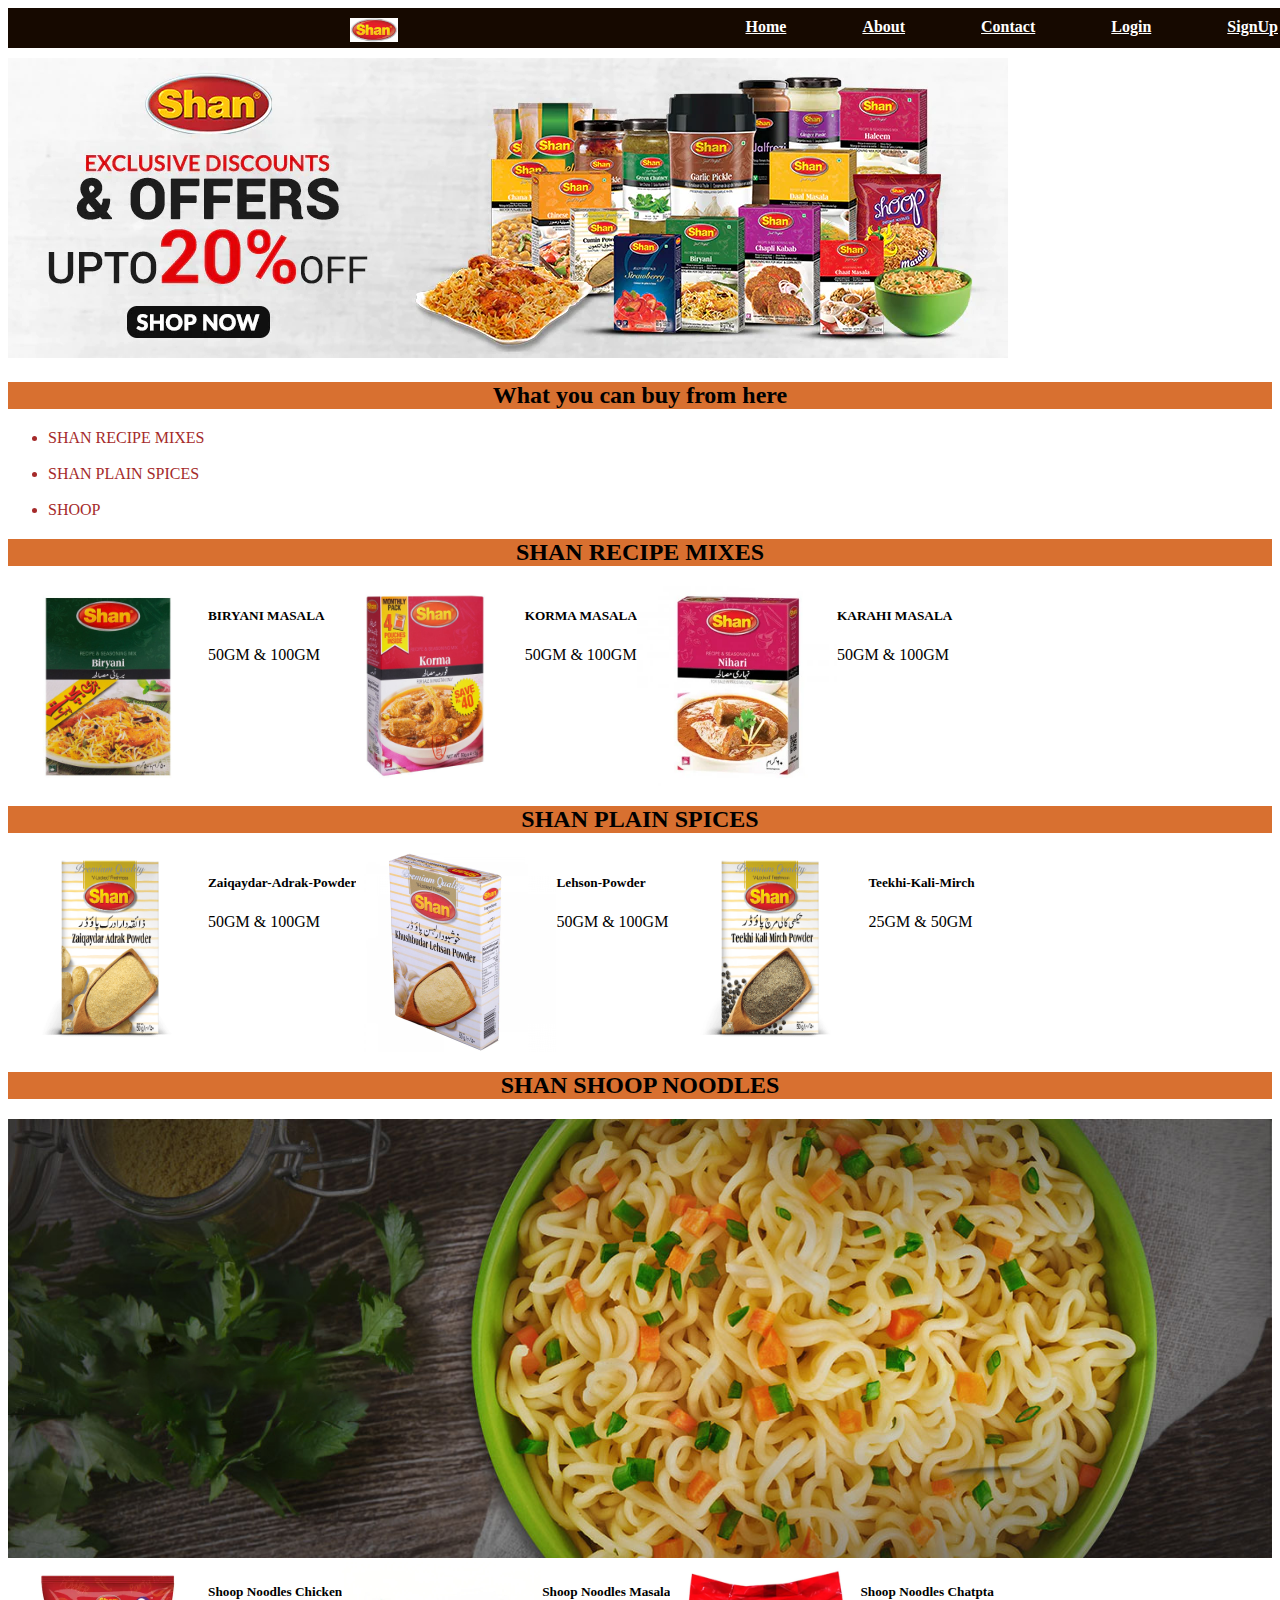
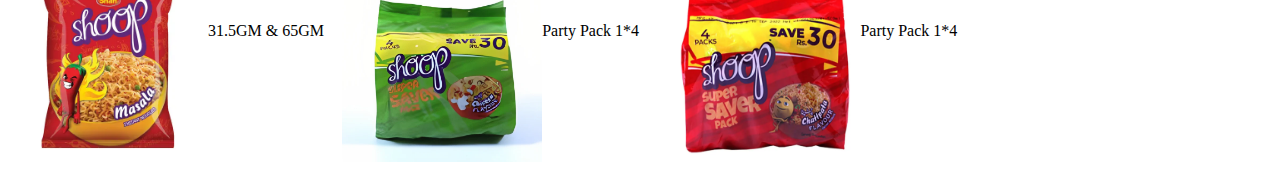
<file: ProjectNo.3/index.html>
<!DOCTYPE html>
<html lang="en">

<head>
    <meta charset="UTF-8">
    <meta name="viewport" content="width=device-width, initial-scale=1.0">
    <title>Home Page</title>
    <link rel="stylesheet" href="./CSS/home.css">
</head>

<body>
  <!-- Navigation links -->
   <nav>
    <a href="signUp.html"><b>SignUp </b></a>
    <a href="login.html"><b>Login </b></a>
    <a href="contact.html"><b>Contact</b></a> 
    <a href="about.html"><b>About</b></a> 
    <a href="index.html"> <b>Home</b></a>
    <a href="./index.html"> <img src="./Images/shan-icon.jpeg" alt="" width="15%"></a>        
</nav>
<!-- usin banner image -->

<img src="./Images/Shan-Banner.webp" alt="" style="margin-top: 50px;">

<h2 class="what"> What you can buy from here </h2>
<ul>
<li> SHAN RECIPE MIXES</li>&ThinSpace;&ThinSpace;
<li> SHAN PLAIN SPICES </li>&ThinSpace;&ThinSpace;
<li> SHOOP </li></ul>

<!--SHAN RECIPE MIXES section-->
<h2 class="RECIPE"> SHAN RECIPE MIXES </h2>
<div class="card">
    <img src="./Images/biryani.jpg" alt="" style="width:200px">
    <div>
      <h5><b>BIRYANI MASALA</b></h5> 
      <p>50GM & 100GM </p> 
    </div>
    <img src="./Images/shan-img4.jpg" alt="" style="width: 200px;">
    <div>
      <h5><b>KORMA MASALA</b></h5> 
      <p>50GM & 100GM </p> 
    </div>
    <img src="./Images/nihari-masala.webp" alt="" style="width: 200px;">
    <div>
      <h5><b>KARAHI MASALA</b></h5> 
      <p>50GM & 100GM </p> 
    </div>
</div>
<!--SHAN Plain Spices section-->
<h2 class="plain"> SHAN PLAIN SPICES </h2>
<div class="card">
  <img src="./Images/Zaiqaydar-Adrak-Powder.png" alt="" style="width: 200px;">
  <div>
    <h5><b>Zaiqaydar-Adrak-Powder</b></h5> 
    <p>50GM & 100GM </p> 
  </div>
  <img src="./Images/lehson powder.webp" alt="" style="width: 200px;">
  <div>
    <h5><b>Lehson-Powder</b></h5> 
    <p>50GM & 100GM </p> 
  </div>
  <img src="./Images/Teekhi-Kali-Mirch.png" alt="" style="width: 200px;">
  <div>
    <h5><b>Teekhi-Kali-Mirch</b></h5> 
    <p>25GM & 50GM </p> 
  </div>
</div>

<!--SHAN Shoop Noodles section-->
<h2 class="shoop"> SHAN SHOOP NOODLES </h2>
<img src="./Images/chicken-banner-1.jpg" alt="" width="100%">
<div class="card">
<img src="./Images/shoop-m.webp" alt=""  style="width: 200px;">
<div>
  <h5><b>Shoop Noodles Chicken</b></h5> 
  <p>31.5GM & 65GM </p> 
</div>
<img src="./Images/chicken-noodles.webp" alt=""  style="width: 200px;">
<div>
  <h5><b>Shoop Noodles Masala</b></h5> 
  <p>Party Pack 1*4 </p> 
</div>
<img src="./Images/ShanShoopChattpataNoodles65X4Gm.webp" alt=""  style="width: 190px;">
<div>
  <h5><b>Shoop Noodles Chatpta</b></h5> 
  <p>Party Pack 1*4 </p> 
</div>
</div>






</body>

</html>
</file>
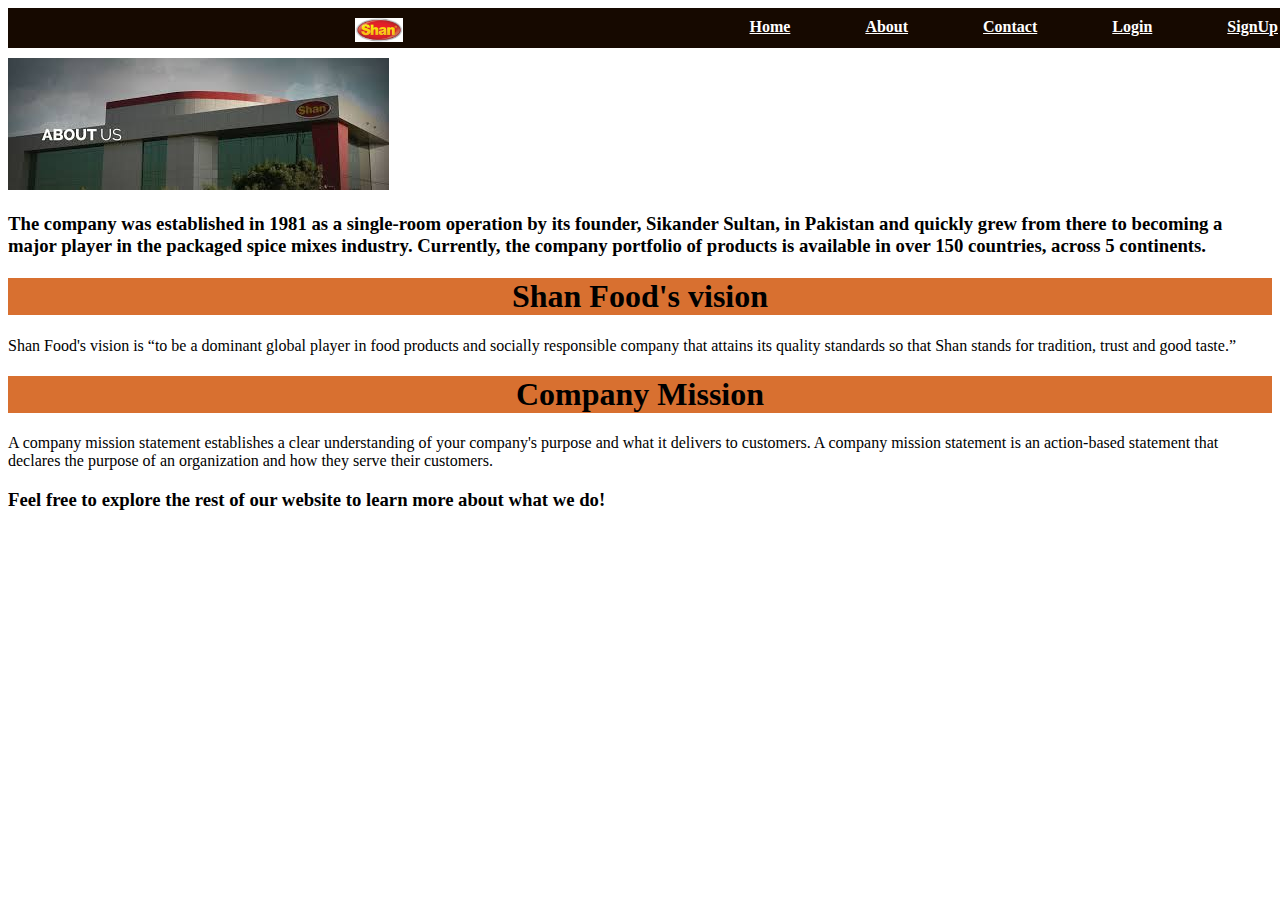
<file: ProjectNo.3/about.html>
<!DOCTYPE html>
<html lang="en">
<head>
    <meta charset="UTF-8">
    <meta name="viewport" content="width=device-width, initial-scale=1.0">
    <title>About Us</title>
    <link rel="stylesheet" href="./CSS/about.css">
</head>
<body>
     <!-- Navigation links -->
     <nav>
        <a href="signUp.html"><b>SignUp </b></a>
        <a href="login.html"><b>Login </b></a>
        <a href="contact.html"><b>Contact</b></a> 
        <a href="about.html"><b>About</b></a> 
        <a href="index.html"> <b>Home</b></a>
        <a href="./index.html"> <img src="./Images/shan-icon.jpeg" alt="" width="15%"></a>        
    </nav>
    
    <!-- div start here -->
    <div>
        <img src="./Images/company-office.jpeg" alt="" style="margin-top: 50px;">
        <h3>
            The company was established in 1981 as a single-room operation by its founder, Sikander Sultan, in Pakistan and quickly grew from there to becoming a major player in the packaged spice mixes industry. Currently, the company portfolio of products is available in over 150 countries, across 5 continents.
        </h3>
        <h1 style="text-align: center; background-color:rgb(216, 112, 48);">
            Shan Food's vision
        </h1>
        <p>
            Shan Food's vision is “to be a dominant global player in food products and socially responsible company that attains its quality standards so that Shan stands for tradition, trust and good taste.”
        </p>
        <h1  style="text-align: center; background-color:rgb(216, 112, 48);">
            Company Mission
        </h1>
        <P>
            A company mission statement establishes a clear understanding of your company's purpose and what it delivers to customers. A company mission statement is an action-based statement that declares the purpose of an organization and how they serve their customers.
        </P>
</div>
    <h3>Feel free to explore the rest of our website to learn more about what we do!</h3>
</body>
</html>
</file>
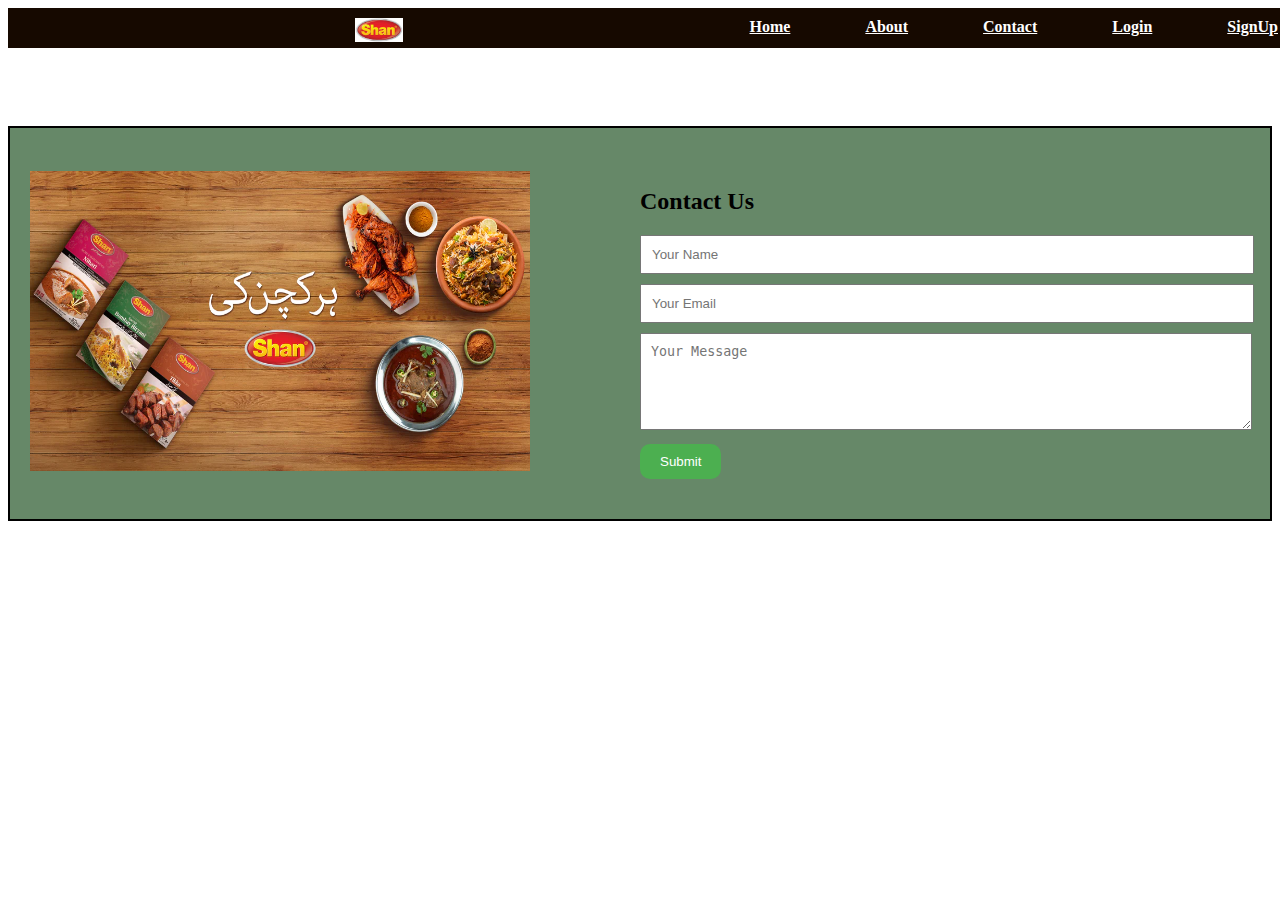
<file: ProjectNo.3/contact.html>
<!DOCTYPE html>
<html lang="en">
<head>
    <meta charset="UTF-8">
    <meta name="viewport" content="width=device-width, initial-scale=1.0">
    <title>Contact Us</title>
    <link rel="stylesheet" href="./CSS/contact.css">
</head>
<body>
 <!-- Navigation links -->
   <nav>
    <a href="signUp.html"><b>SignUp </b></a>
    <a href="login.html"><b>Login </b></a>
    <a href="contact.html"><b>Contact</b></a> 
    <a href="about.html"><b>About</b></a> 
    <a href="index.html"> <b>Home</b></a>
    <a href="./index.html"> <img src="./Images/shan-icon.jpeg" alt="" width="15%"></a>        
</nav><br>

<div class="container">
    <div class="side-image">
        <img src="./Images/img3.webp" alt="shan food banner" width="500px" height="300px">
    </div>
    <div class="contact-form">
        <h2>Contact Us</h2>
        <form action="#">
            <input type="text" name="name" placeholder="Your Name" required><br>
            <input type="email" name="email" placeholder="Your Email" required><br>
            <textarea name="message" placeholder="Your Message" rows="5" required></textarea><br>
            <input type="submit" value="Submit">
        </form>
    </div>
   
</div>
</body>
</html>
</file>
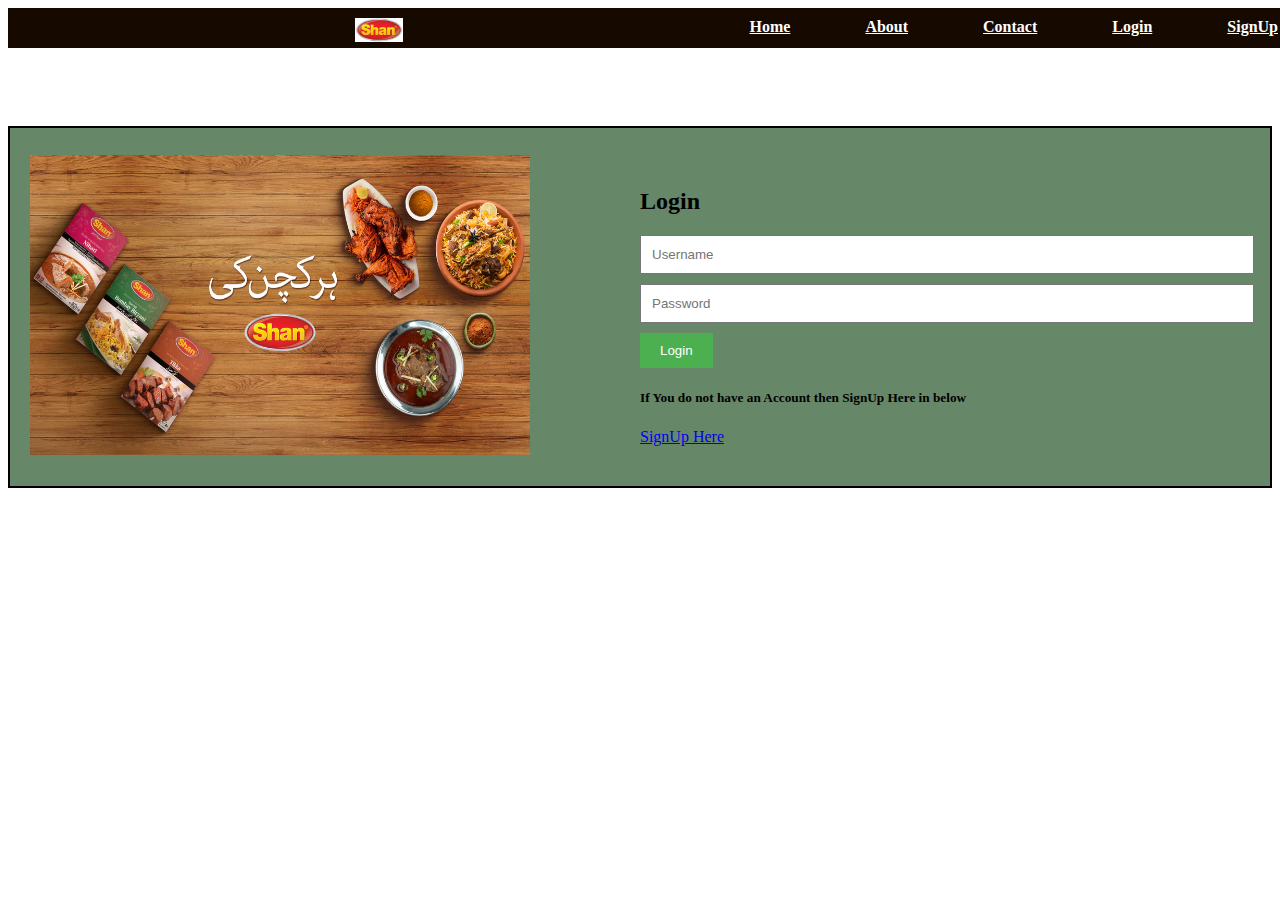
<file: ProjectNo.3/login.html>
<!DOCTYPE html>
<html lang="en">
<head>
    <meta charset="UTF-8">
    <meta name="viewport" content="width=device-width, initial-scale=1.0">
    <title>Login & Signup</title>
    <link rel="stylesheet" href="./CSS/login.css">
</head>
<body>
     <!-- Navigation links -->
     <nav>
        <a href="signUp.html"><b>SignUp </b></a>
        <a href="login.html"><b>Login </b></a>
        <a href="contact.html"><b>Contact</b></a> 
        <a href="about.html"><b>About</b></a> 
        <a href="index.html"> <b>Home</b></a>
        <a href="./index.html"> <img src="./Images/shan-icon.jpeg" alt="" width="15%"></a>        
    </nav> <br>
    <div class="container">
        <div class="side-image">
            <img src="./Images/img3.webp" alt="shan food banner" width="500px" height="300px">
        </div>
        <div class="login-form">
            <h2>Login</h2>
            <form action="#">
                <input type="text" name="username" placeholder="Username" required><br>
                <input type="password" name="password" placeholder="Password" required><br>
                <input type="submit" value="Login">
                <h5>If You do not have an Account then SignUp Here in below</h5>
                    <a href="./signUp.html">SignUp Here</a>
            </form>
        </div>
        
    </div>
</body>
</html>
</file>
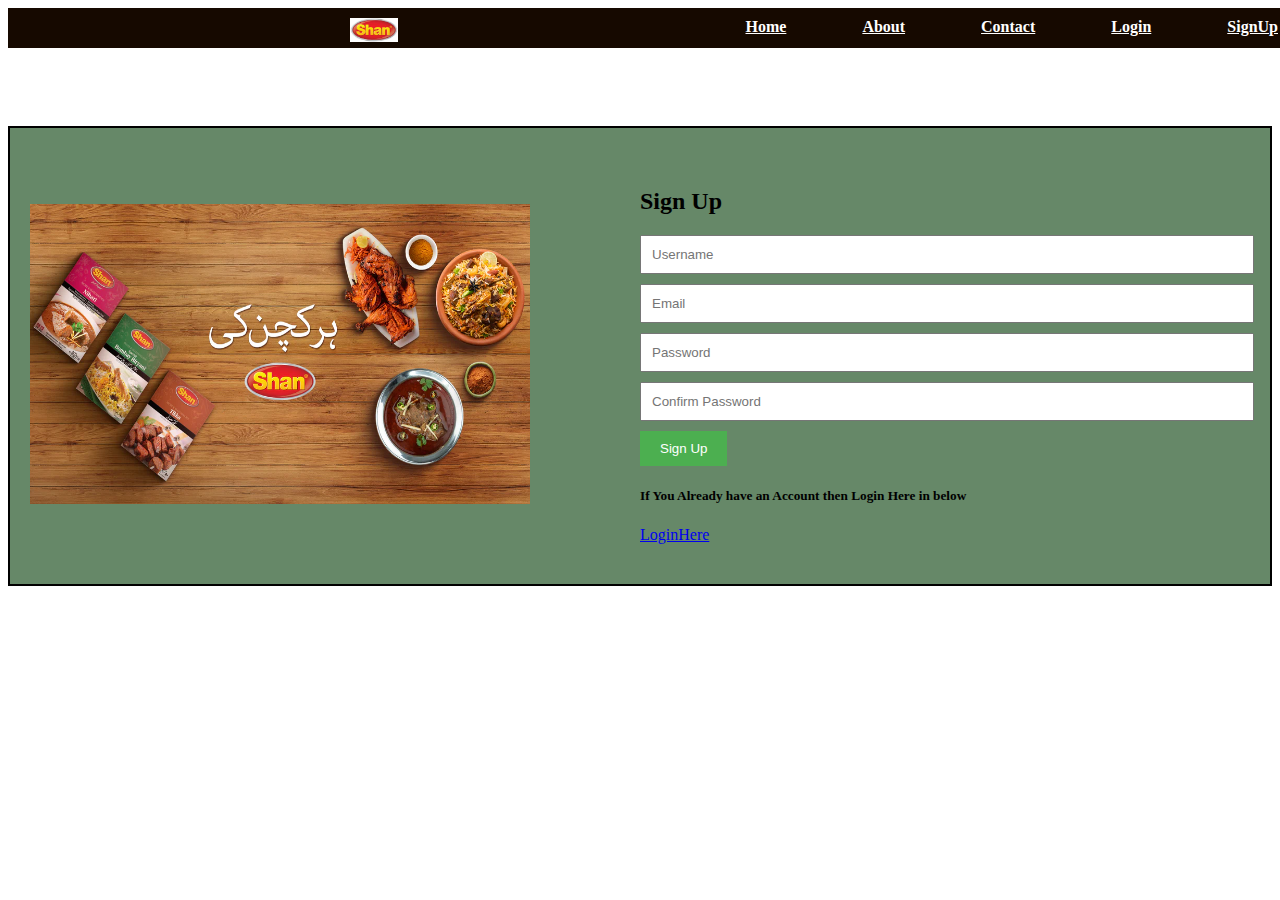
<file: ProjectNo.3/signUp.html>
<!DOCTYPE html>
<html lang="en">
<head>
    <meta charset="UTF-8">
    <meta name="viewport" content="width=device-width, initial-scale=1.0">
    <title>SignUP page</title>
    <link rel="stylesheet" href="./CSS/signUp.css">
</head>
<body>
     <!-- Navigation links -->
     <nav>
        <a href="signUp.html"><b>SignUp </b></a>
        <a href="login.html"><b>Login </b></a>
        <a href="contact.html"><b>Contact</b></a> 
        <a href="about.html"><b>About</b></a> 
        <a href="index.html"> <b>Home</b></a>
        <a href="./index.html"> <img src="./Images/shan-icon.jpeg" alt="" width="15%"></a>        
    </nav> 
    <br>
        <div class="container">
            <div class="side-image">
                <img src="./Images/img3.webp" alt="shan food banner" width="500px" height="300px">
            </div>
            <div class="signup-form">
                <h2>Sign Up</h2>
                <form action="#">
                    <input type="text" name="username" placeholder="Username" required><br>
                    <input type="email" name="email" placeholder="Email" required><br>
                    <input type="password" name="password" placeholder="Password" required><br>
                    <input type="password" name="confirm_password" placeholder="Confirm Password" required><br>
                    <input type="submit" value="Sign Up">
                    <h5>If You Already have an Account then Login Here in below</h5>
                    <a href="./login.html">LoginHere</a>
                </form>
            </div>
            
        </div>
    
</body>
</html>
</file>
<file: ProjectNo.3/CSS/home.css>
nav{background-color:rgb(22, 9, 0);
    position: fixed;
   width: 100%;
   height: 40px;
   
  }
  nav a{
    text-decoration:  underline;
    color: white;
    /* text-align: center; */
    padding: 10px;
    float: right;
    margin: 0px 0px 0px 56px;
  }


nav a:hover{
  color: rgb(255, 217, 0);
}

.card {
  display: flex;
  flex-wrap: wrap;
  }

  .what{
    text-align: center;
    background-color:rgb(216, 112, 48);
    }

    ul li{
      color: brown;
    }

    .RECIPE{
      text-align: center;
      background-color:rgb(216, 112, 48);
    }

    .plain{
      text-align: center;
      background-color:rgb(216, 112, 48);
    }

    .shoop{
      text-align: center;
      background-color:rgb(216, 112, 48);
    }
</file>
<file: ProjectNo.3/CSS/about.css>
nav{background-color:rgb(22, 9, 0);
  position: fixed;
  width: 100%;
  height: 40px;

  }
  nav a{
    text-decoration:  underline;
    color: white;
    /* text-align: center; */
    padding: 10px;
    float: right;
    margin: 0px 0px 0px 55px;
  }


nav a:hover{
  color: rgb(255, 217, 0);
}

.p{
  text-align: justify;
}

/* .container{
    text-align: center;
    border: 2px solid;
    padding-left: 20px;
    padding-right: 20px;
    

} */
</file>
<file: ProjectNo.3/CSS/contact.css>
nav{background-color:rgb(22, 9, 0);
  position: fixed;
 width: 100%;
 height: 40px;
 
}
nav a{
  text-decoration:  underline;
  color: white;
  /* text-align: center; */
  padding: 10px;
  float: right;
  margin: 0px 0px 0px 55px;
}


nav a:hover{
  color: rgb(255, 217, 0);
}

.container {
  display: flex;
  justify-content: space-between;
  align-items: center;
  padding: 20px;
  border: 2px solid;
  margin-top: 100px;
  background-color: #668868;
}
.contact-form {
  flex: 1;
  padding: 20px;
}
.side-image {
  flex: 1;
}
.contact-form input[type="text"],
.contact-form textarea {
  width: 100%;
  padding: 10px;
  margin-bottom: 10px;
}

.contact-form input[type= "email"]{
  width: 100%;
  padding: 10px;
  margin-bottom: 10px;
}

.contact-form input[type="submit"] {
  background-color: #4CAF50;
  color: white;
  padding: 10px 20px;
  border: none;
  cursor: pointer;
  border-radius: 10px
}
.contact-form input[type="submit"]:hover {
  background-color: #45a049;
}
</file>
<file: ProjectNo.3/CSS/login.css>
nav{background-color:rgb(22, 9, 0);
  position: fixed;
 width: 100%;
 height: 40px;
 
}
nav a{
  text-decoration:  underline;
  color: white;
  /* text-align: center; */
  padding: 10px;
  float: right;
  margin: 0px 0px 0px 55px;
}


nav a:hover{
  color: rgb(255, 217, 0);
}
.container {
  display: flex;
  justify-content: space-between;
  align-items: center;
  padding: 20px;
  border: 2px solid;
  margin-top: 100px;
  background-color: #668868;
}
.login-form {
  flex: 1;
  padding: 20px;
}
.side-image {
  flex: 1;
}
.login-form input[type="text"],
.login-form input[type="password"] {
  width: 100%;
  padding: 10px;
  margin-bottom: 10px;
}
.login-form input[type="submit"] {
  background-color: #4CAF50;
  color: white;
  padding: 10px 20px;
  border: none;
  cursor: pointer;
}
.login-form input[type="submit"]:hover {
  background-color: #45a049;
}
</file>
<file: ProjectNo.3/CSS/signUp.css>
nav{background-color:rgb(22, 9, 0);
    position: fixed;
   width: 100%;
   height: 40px;
  
   
  }

  nav a{
    text-decoration:  underline;
    color: white;
    /* text-align: center; */
    padding: 10px;
    float: right;
    margin: 0px 0px 0px 56px;
  }

  .container {
    display: flex;
    justify-content: space-between;
    align-items: center;
    padding: 20px;
    border: 2px solid;
    margin-top: 100px;
    background-color: #668868;
}
.signup-form {
    flex: 1;
    padding: 20px;
}
.side-image {
    flex: 1;
}
.signup-form input[type="text"],
.signup-form input[type="email"],
.signup-form input[type="password"] {
    width: 100%;
    padding: 10px;
    margin-bottom: 10px;
}
.signup-form input[type="submit"] {
    background-color: #4CAF50;
    color: white;
    padding: 10px 20px;
    border: none;
    cursor: pointer;
}
.signup-form input[type="submit"]:hover {
    background-color: #45a049;
}
</file>
